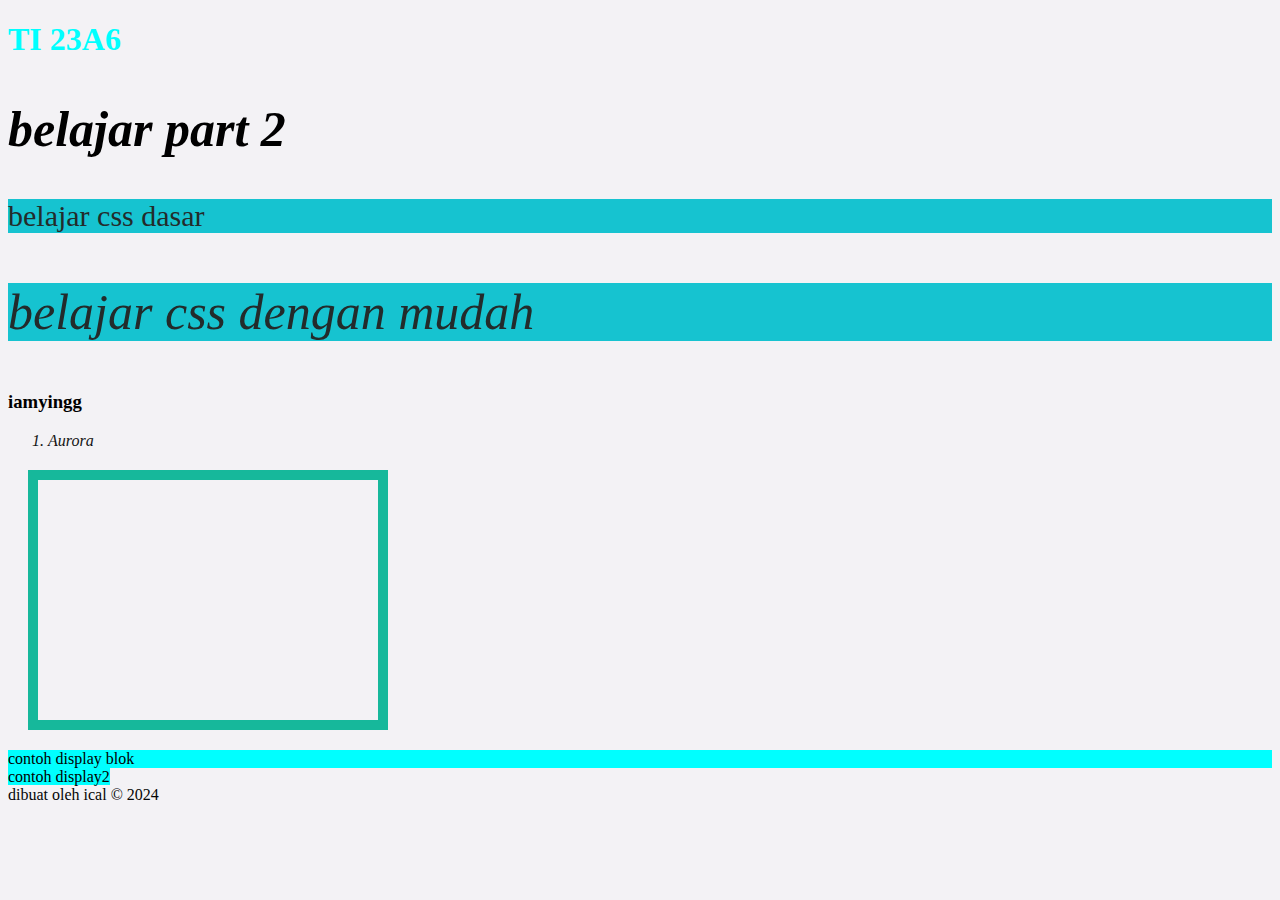
<file: index.html>
<!DOCTYPE html>
<html lang="en">
  <head>
    <meta charset="UTF-8" />
    <meta name="viewport" content="width=device-width, initial-scale=1.0" />
    <title>external css Contoh</title>
    <link rel="stylesheet" href="style.css" />
  </head>

  <body>
    <h1>TI 23A6</h1>
    <h2 class="tetot">belajar part 2</h2>
    <p>belajar css dasar</p>
    <p class="tetot">belajar css dengan mudah</p>
    <h3>iamyingg</h3>
    <ol>
      <li id="meta_sekarang">Aurora</li>
    </ol>
    <div class="kotak"></div>
    <div class="display">contoh display blok</div>
    <div class="display2">contoh display2</div>
    <footer id="unit1">dibuat oleh ical &copy; 2024</footer>
  </body>
</html>
</file>
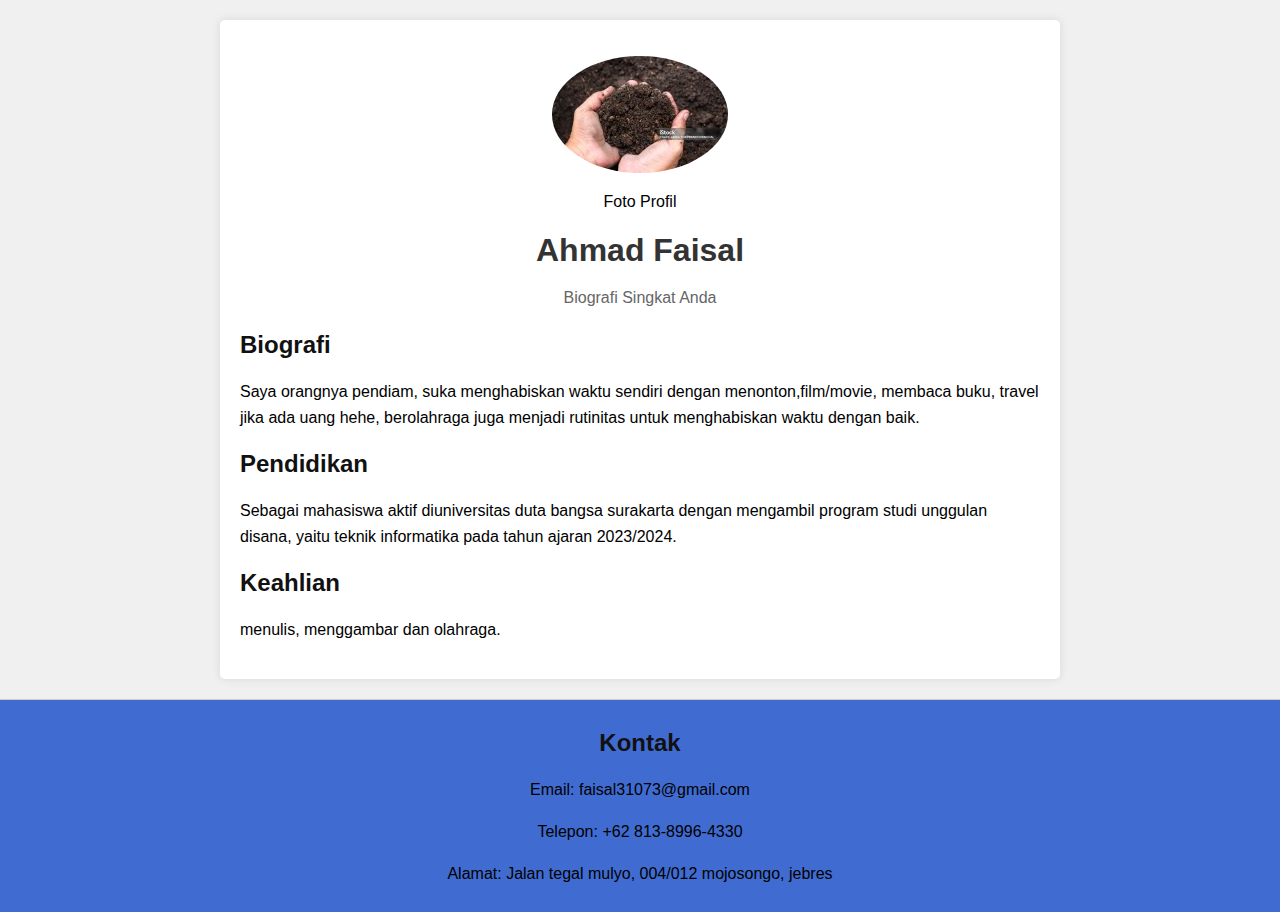
<file: biodata web.html>
<!DOCTYPE html>
<html lang="en">
  <head>
    <meta charset="UTF-8" />
    <meta name="viewport" content="width=device-width, initial-scale=1.0" />
    <title>Profil Pribadi</title>
    <style>
      body {
        font-family: Arial, sans-serif;
        margin: 0;
        padding: 0;
        background-color: #f0f0f0;
      }
      .container {
        max-width: 800px;
        margin: 20px auto;
        background-color: #fff;
        padding: 20px;
        border-radius: 5px;
        box-shadow: 0 0 10px rgba(0, 0, 0, 0.1);
      }
      header {
        text-align: center;
        margin-bottom: 20px;
      }
      header h1 {
        color: #333;
        margin-bottom: 5px;
      }
      header p {
        color: #666;
      }
      .profile-img {
        display: block;
        margin: 0 auto 20px;
        border-radius: 50%;
      }
      h2,
      h3 {
        color: #121111;
      }
      p {
        line-height: 1.6;
      }
      footer {
        margin-top: 20px;
        background-color: #406cd2;
        padding: 10px;
        text-align: center;
        border-top: 1px solid #cccccc;
      }
    </style>
  </head>
  <body>
    <div class="container">
      <header>
        <figure>
          <img src="istockphotoo.jpg" class="profile-img" alt="profile-img" />
          <figcaption>Foto Profil</figcaption>
        </figure>
        <h1>Ahmad Faisal</h1>
        <p>Biografi Singkat Anda</p>
      </header>
      <section>
        <h2>Biografi</h2>
        <p>
          Saya orangnya pendiam, suka menghabiskan waktu sendiri dengan
          menonton,film/movie, membaca buku, travel jika ada uang hehe,
          berolahraga juga menjadi rutinitas untuk menghabiskan waktu dengan
          baik.
        </p>
      </section>
      <section>
        <h2>Pendidikan</h2>
        <p>
          Sebagai mahasiswa aktif diuniversitas duta bangsa surakarta dengan
          mengambil program studi unggulan disana, yaitu teknik informatika pada
          tahun ajaran 2023/2024.
        </p>
      </section>
      <section>
        <h2>Keahlian</h2>
        <p>menulis, menggambar dan olahraga.</p>
      </section>
    </div>
    <footer>
      <h2>Kontak</h2>
      <p>Email: faisal31073@gmail.com</p>
      <p>Telepon: +62 813-8996-4330</p>
      <p>Alamat: Jalan tegal mulyo, 004/012 mojosongo, jebres</p>
    </footer>
  </body>
</html>
</file>
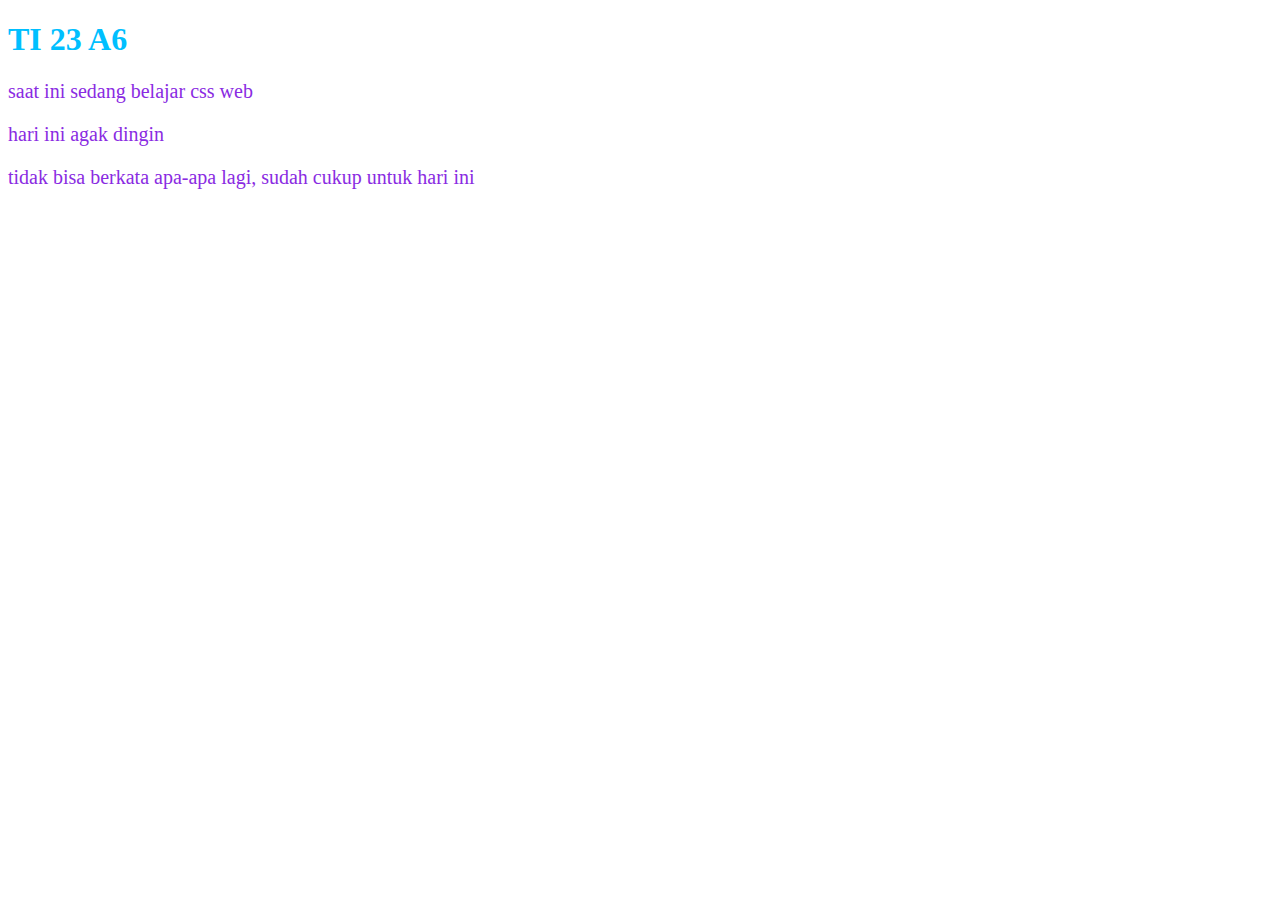
<file: inline.html>
<!DOCTYPE html>
<html lang="en">
  <head>
    <meta charset="UTF-8" />
    <meta name="viewport" content="width=device-width, initial-scale=1.0" />
    <title>Inline css contoh</title>
    <style>
      p {
        color: blueviolet;
        font-size: 20px;
      }
    </style>
  </head>
  <body>
    <h1 style="color: #00bfff">TI 23 A6</h1>
    <p>saat ini sedang belajar css web</p>
    <p>hari ini agak dingin</p>
    <p>tidak bisa berkata apa-apa lagi, sudah cukup untuk hari ini</p>
  </body>
</html>
</file>
<file: style.css>
h1 {
  color: aqua;
}
body {
  background-color: rgb(243, 242, 245);
}
p {
  color: rgb(35, 43, 43);
  font-size: 30px;
  background-color: rgb(22, 195, 208);
}

.tetot {
  font-size: 50px;
  font-style: italic;
}
#unit1 {
  color: rgb(5, 5, 5);
}

#meta_sekarang {
  color: rgb(18, 19, 19);
  font-style: italic;
}
.kotak {
  width: 300px;
  height: 200px;
  padding: 20px;
  border: 10px solid rgb(22, 184, 155);
  margin: 20px;
}
.display {
  display: block;
  background-color: aqua;
  color: black;
}
.display2 {
  display: inline;
  background-color: aqua;
  color: black;
}
</file>
